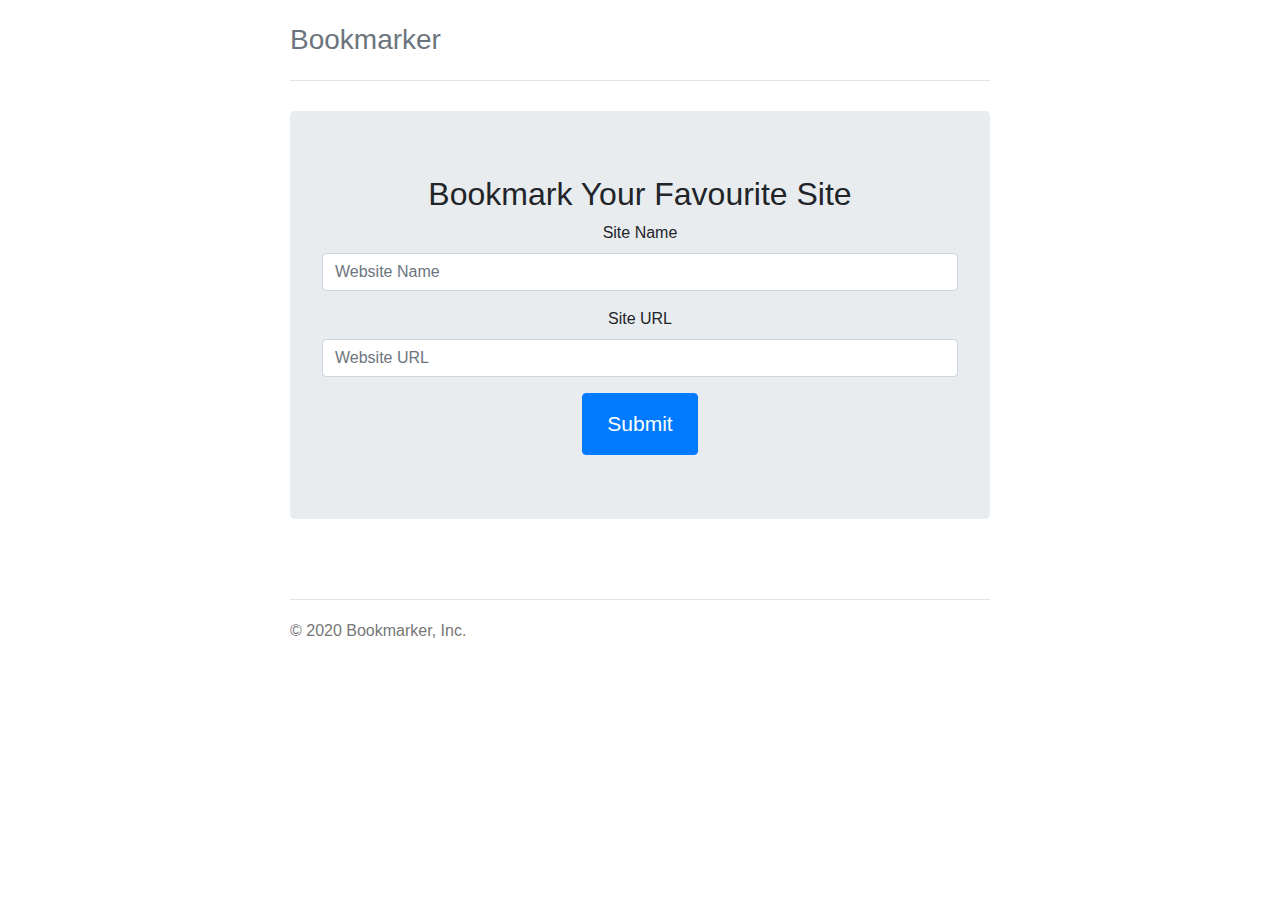
<file: BookMarker/index.html>
<!DOCTYPE html>
<html lang="en">
  <head>
    <meta charset="utf-8">
    <meta http-equiv="X-UA-Compatible" content="IE=edge">
    <meta name="viewport" content="width=device-width, initial-scale=1">

    <title>Site Bookmarker</title>

    <!-- Bootstrap core CSS -->
    <link href="css/bootstrap.min.css" rel="stylesheet">
    <link href="css/style.css" rel="stylesheet">

   
  </head>

  <body onLoad="fetchBookmarks()">

    <div class="container">
      <div class="header clearfix">
        <nav>
          
        </nav>
        <h3 class="text-muted">Bookmarker</h3>
      </div>

      <div class="jumbotron">
        <h2>Bookmark Your Favourite Site</h2>
        <form id="myForm">
          <div class="form-group">
            <label>Site Name</label>
            <input type="text" class="form-control" id="siteName" placeholder="Website Name"> </div>
            <div class="form-group">
            <label>Site URL</label>
            <input type="text" class="form-control" id="siteURL" placeholder="Website URL"> 
          </div>
          <button type="submit" class="btn btn-primary">Submit</button>

          </form>
           </div>

      <div class="row marketing">
        <div class="col-lg-12">
         <div id="bookmarksResults"></div>
        </div>

       
      </div>

      <footer class="footer">
        <p>&copy; 2020 Bookmarker, Inc.</p>
      </footer>

    </div> <!-- /container -->
    <script
  src="https://code.jquery.com/jquery-3.5.1.js"
  integrity="sha256-QWo7LDvxbWT2tbbQ97B53yJnYU3WhH/C8ycbRAkjPDc="
  crossorigin="anonymous"></script>
<script src="js/bootstrap.min.js"></script>
<script src="js/main.js"></script>


    
  </body>
</html>
</file>
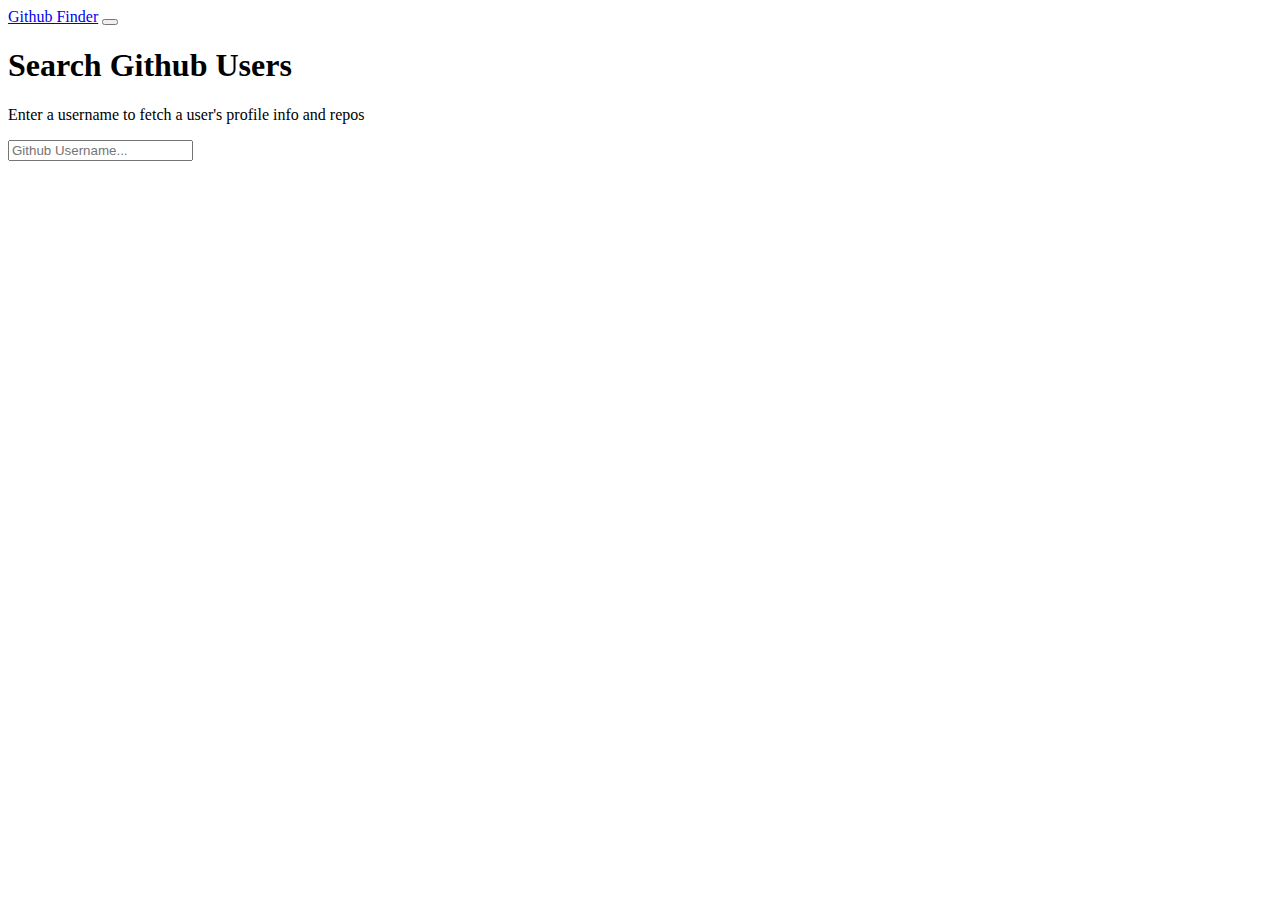
<file: Github-Finder_App/index.html>
<!doctype html>
<html lang="en">
  <head>
    <meta charset="utf-8">
    <meta http-equiv="X-UA-Compatible" content="IE=edge">
    <meta name="viewport" content="width=device-width, initial-scale=1, shrink-to-fit=no">

    <title>Github Finder</title>


    <!-- Bootstrap core CSS -->
<link href="https://bootswatch.com/4/simplex/bootstrap.min.css" rel="stylesheet">
<link rel="stylesheet" type="text/css" href="style.css">
<script src="https://ajax.googleapis.com/ajax/libs/jquery/3.5.1/jquery.min.js"></script>

  </head>


  <body>
    <nav class="navbar navbar-expand-md navbar-dark bg-dark">
  <a class="navbar-brand" href="#">Github Finder</a>
  <button class="navbar-toggler" type="button" data-toggle="collapse" data-target="#navbarsExampleDefault" aria-controls="navbarsExampleDefault" aria-expanded="false" aria-label="Toggle navigation">
    <span class="navbar-toggler-icon"></span>
  </button>

  <div class="collapse navbar-collapse" id="navbarsExampleDefault">
   
    <ul class="navbar-nav mr-auto">
      

    <!--
      <li class="nav-item active">
        <a class="nav-link" href="#">Home <span class="sr-only">(current)</span></a>
      </li>
      <li class="nav-item">
        <a class="nav-link" href="#">Link</a>
      </li>
      <li class="nav-item">
        <a class="nav-link disabled" href="#" tabindex="-1" aria-disabled="true">Disabled</a>
      </li>
      <li class="nav-item dropdown">
        <a class="nav-link dropdown-toggle" href="#" id="dropdown01" data-toggle="dropdown" aria-haspopup="true" aria-expanded="false">Dropdown</a>
        <div class="dropdown-menu" aria-labelledby="dropdown01">
          <a class="dropdown-item" href="#">Action</a>
          <a class="dropdown-item" href="#">Another action</a>
          <a class="dropdown-item" href="#">Something else here</a>
        </div>
      </li>

     -->


    </ul> 
 

  <!--
    <form class="form-inline my-2 my-lg-0">
      <input class="form-control mr-sm-2" type="text" placeholder="Search" aria-label="Search">
      <button class="btn btn-secondary my-2 my-sm-0" type="submit">Search</button>
    </form>
  -->
  </div>
</nav>

<main role="main" class="container">

  <div class="searchContainer">
    <h1>Search Github Users</h1>
    <p class="lead">Enter a username to fetch a user's profile info and repos</p>
    <input type="text" id="searchUser" class="form-control" placeholder="Github Username...">
  </div>
  <br>
  <div id="profile"></div>

</main><!-- /.container -->


<script src="main.js"></script>
<script src="https://stackpath.bootstrapcdn.com/bootstrap/4.5.2/js/bootstrap.min.js" ></script>
<script src="https://code.jquery.com/jquery-3.5.1.js" integrity="sha256-QWo7LDvxbWT2tbbQ97B53yJnYU3WhH/C8ycbRAkjPDc=" crossorigin="anonymous"></script>

</body>
</html>
</file>
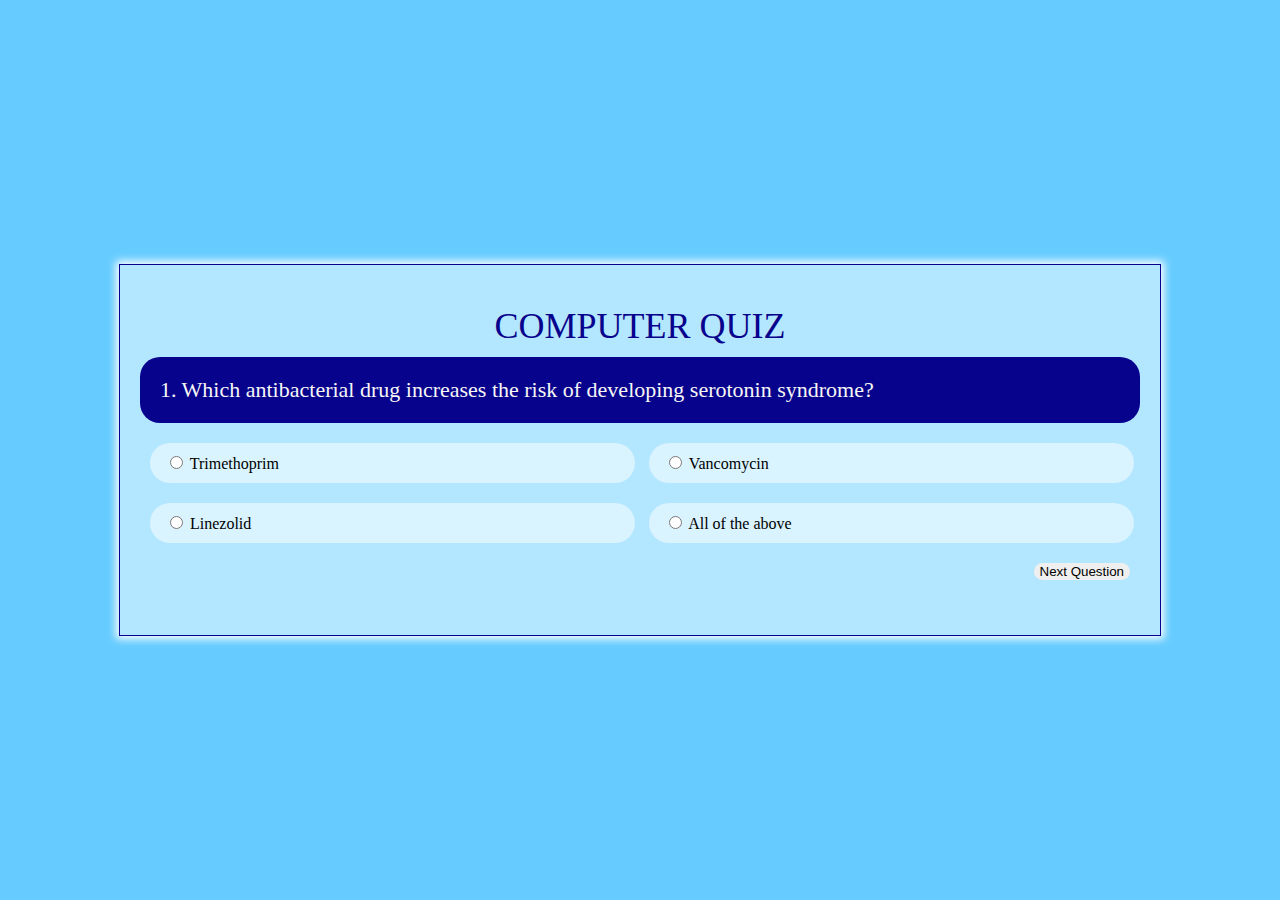
<file: Quiz_App/index.html>
<!DOCTYPE html>
<html>
<head>
	<title>QUIZ</title>
	<link href="https://fonts.googleapis.com/css2?family=Roboto:wght@100&display=swap" rel="stylesheet">
	<link rel="stylesheet" href="quiz.css">
</head>
<body>


	<div id="quizContainer" class="container">
		<div class="title">Computer Quiz</div>
		<div id="question" class="question"></div>
		<label class="option"><input type="radio" name="option" value="1" /> <span id="opt1"></span></label>
		<label class="option"><input type="radio" name="option" value="2" /> <span id="opt2"></span></label>
		<label class="option"><input type="radio" name="option" value="3" /> <span id="opt3"></span></label>
		<label class="option"><input type="radio" name="option" value="4" /> <span id="opt4"></span></label>

		<button id="nextbutton" class="next-btn" onclick="loadNextQuestion();"> Next Question </button>
		

	</div>
	<div id="result" class="container result" style="display:none;">
		

	</div>
	<script src="question.js"></script>
	<script src="quiz-script.js"></script>

</body>
</html>
</file>
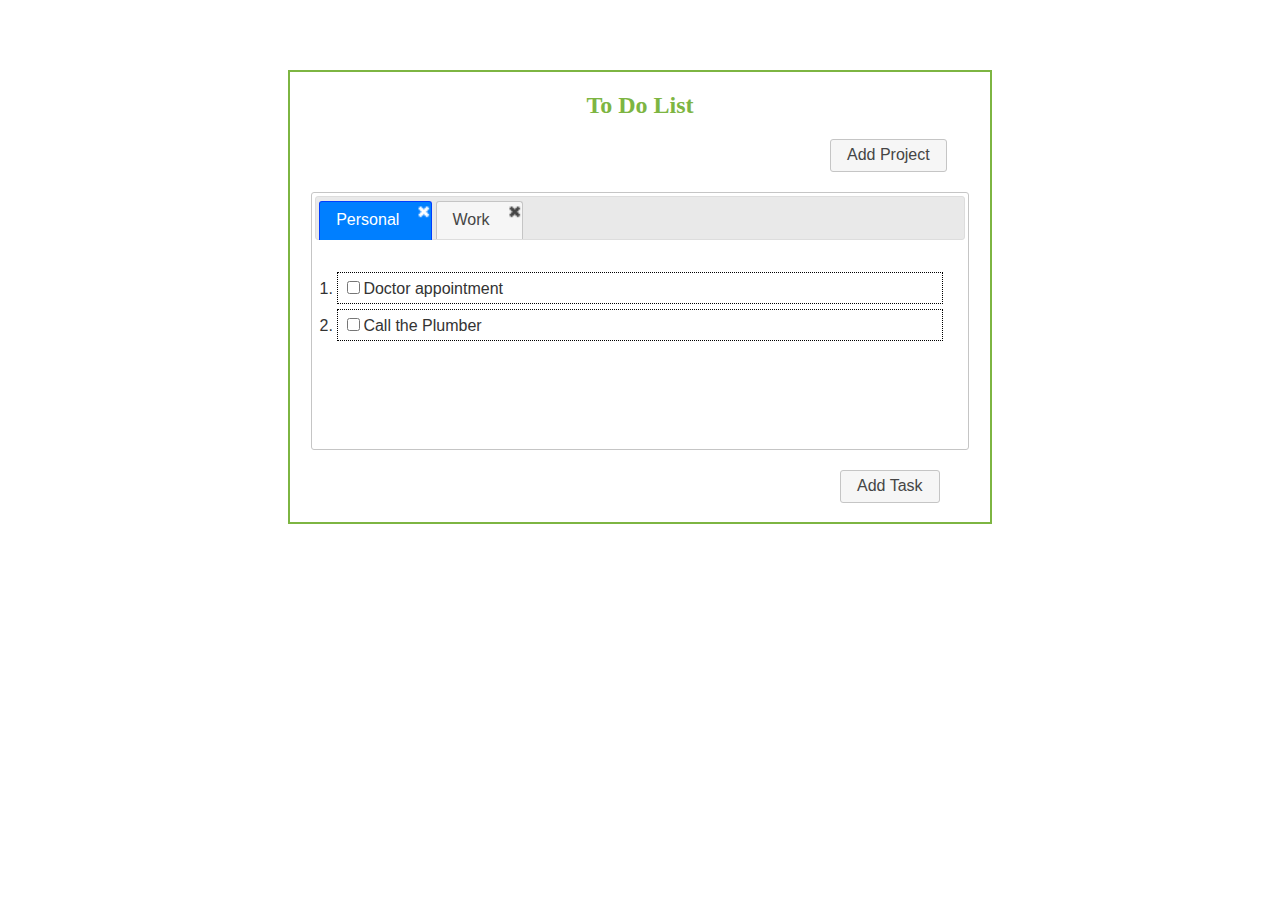
<file: TO-DO-LIST-APP/index.html>
<!DOCTYPE html>
<html>
<head>
	<title>To Do List Application</title>
	<link rel="stylesheet" href="jquery-ui.css">
	<script src="jquery.js"></script>
	<script src="jquery-ui.js"></script>
	<style>
		#container
		{
			width:700px;
			height:450px;
			margin:70px auto;
			border:2px solid rgb(125, 181, 66);
		}
		h2{
			color:rgb(125, 181, 66);
			text-align: center;
		}
		#projects
		{
			width:650px;
			height:250px;
			margin:0px auto;
			
		}
		ol li{
			border:1px dotted black;
			cursor:pointer;
			padding:5px;
			margin-bottom:5px;
		}
		ol li:hover{
			background:6eb7d6;
		}
		#btnAddProject
		{
			margin-left: 540px;
			margin-bottom: 20px;
		}
		#btnAddTask
		{
			margin-left: 550px;
			margin-top: 20px;
		}

		.ui-icon-close
		{
			transform: scale(1.5);
			cursor: pointer;
		}


	</style>
	<script>
		$(document).ready(function(){
			$("input[type=checkbox]").removeAttr("checked");
			$("#projects").tabs();
			$("ul").sortable({axis:"x", containment:"#projects"});
			$("ol").sortable({axis:"y", containment:"#projects"});
			$("#projects").on("click", "input[type=checkbox]", function(){

				$(this).closest("li").slideUp(function(){
					$(this).remove();


				});
			});

			$("#projects").on("click", "span.ui-icon-close", function(){

				var index = $(this).closest("li").index();
				var id = $("#main li:eq(" + index + ") a").attr("href");

				$("#main li:eq(" + index + ")").remove();
				$(id).remove();
				$("#projects").tabs("refresh");
			});
			$("#btnAddTask").button().click(function(){
				$("#task-dialog").dialog({width:400, resizeable:false, modal:true,
					buttons:{
						"Add new task":function(){
							$("#projects").tabs("refresh");
                            var activeTab = $("#projects").tabs("option", "active");
                            var title = $("#main > li:nth-child(" + (activeTab+1) +") > a").attr("href");
                            $("#projects " + title).append("<li><input type='checkbox'>" + $("#new-task").val() + "</li>");
                            $("#new-task").val("");
							$(this).dialog("close");
						},
						"Cancel":function(){
							$("#new-task").val("");
							$(this).dialog("close");

						}

					}

			});
			});

			$("#btnAddProject").button()
			.click(function(){
				$("#project-dialog").dialog({width:400, resizeable:false, modal:true,
					buttons:{
						"Add new project":function(){
							var projectName = $("#new-project").val();
							var replaceName = projectName.split(" ").join("_");
$("<li><a href='#" +replaceName + "''>" + projectName + "</a><span class='ui-icon ui-icon-close'></span></li>")
							.appendTo("#main").sortable();
							$("<ol id='" + replaceName + "'></ol>").appendTo("#projects");
							$("#projects").tabs("refresh");

							var tabCount = $("#projects .ui-tabs-nav li").length;
							$("#projects").tabs("option", "active", tabCount-1);

							
							$("#new-project").val("");
							$(this).dialog("close");
						},
						"Cancel":function(){
							$("#new-project").val("");
							$(this).dialog("close");
						}
					}});
			});  

		});
		

	</script>
</head>

<body>
	<div id="container">
		<h2>To Do List</h2>
		<button id="btnAddProject">Add Project</button>
		<div id="projects">
			<ul id="main">
<li><a href="#personal">Personal</a><span class="ui-icon ui-icon-close"></span></li>
				<li><a href="#work">Work</a><span class="ui-icon ui-icon-close"</li>

			</ul>
			<ol id="personal">
				<li><input type="checkbox">Doctor appointment</li>
				<li><input type="checkbox">Call the Plumber</li>
				

			</ol>
			<ol id="work">
				<li><input type="checkbox">Complete test case document</li>
				<li><input type="checkbox">Meet the project manager</li>
				<li><input type="checkbox">Record jQuery video</li>
				

			</ol>
			 
		</div>
		<button id="btnAddTask">Add Task</button>
		

	
	<div id="project-dialog" title="Add a project" style="display:none;">
		<label for="new-project">Project name</label><input id="new-project" type="text" />
		
	</div>
	<div id="task-dialog" title="Add a task" style="display:none;">
		<label for="task">Task name</label><input id="new-task" type="text" />
		
	</div>
	</div>

</body>
</html>
</file>
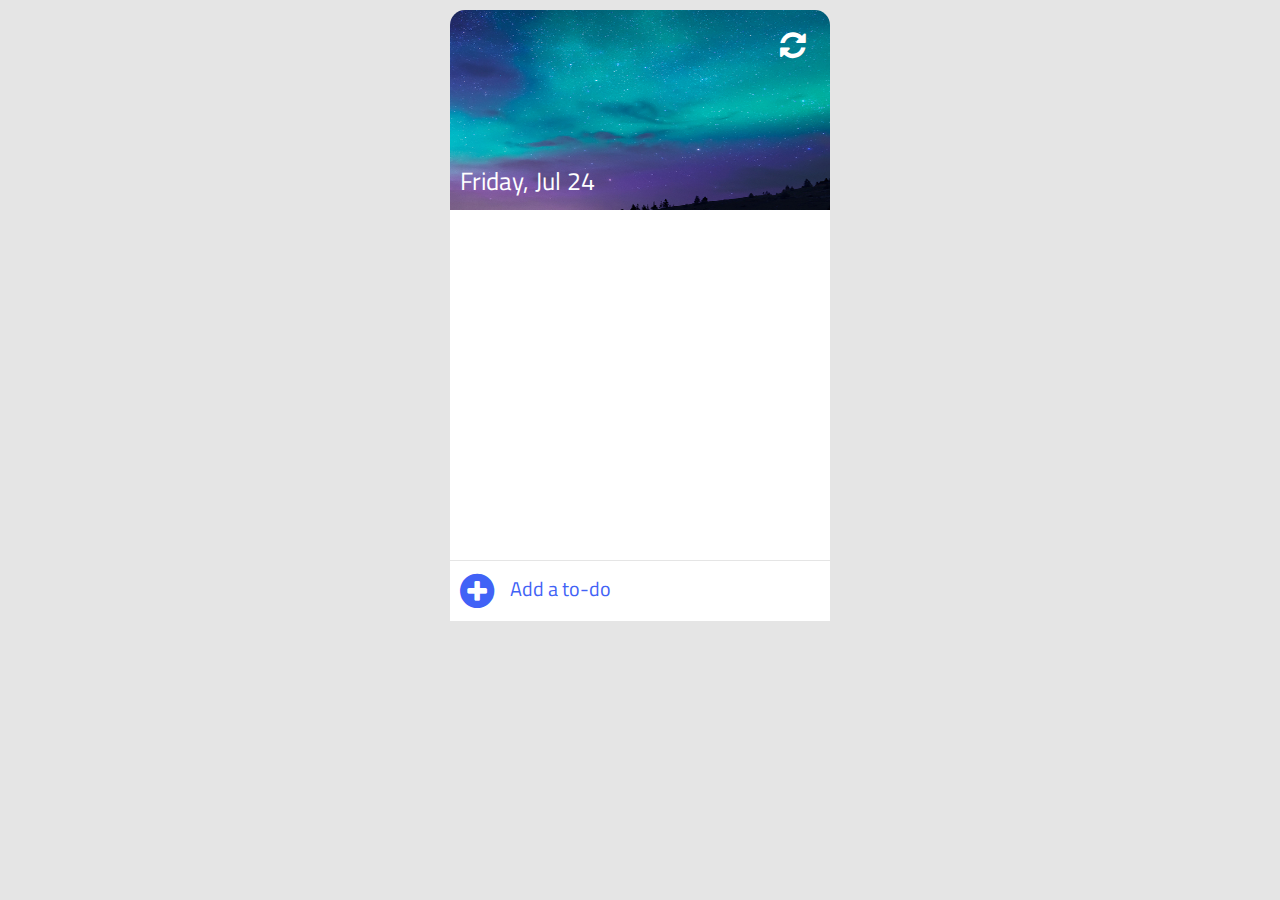
<file: To-Do-List/index.html>
<!DOCTYPE html>
<html lang="en">
<head>
    <meta charset="UTF-8">
    <title>JavaScript - To Do List</title>
    <link rel="stylesheet" href="https://fonts.googleapis.com/css?family=Titillium+Web">
    <link rel="stylesheet" href="css/font-awesome.css">
    <link rel="stylesheet" href="css/style.css">
</head>
<body>
    <div class="container">
        <div class="header">
            <div class="clear">
                <i class="fa fa-refresh"></i>
            </div>
            <div id="date"></div>
        </div>
        <div class="content">
            <ul id="list">
               <!-- 
                <li class="item">
                    <i class="fa fa-circle-thin co" job="complete" id="0"></i>
                    <p class="text">Drink Coffee</p>
                    <i class="fa fa-trash-o de" job="delete" id="0"></i> 
                </li> -->
            </ul>
        </div>
        <div class="add-to-do">
            <i class="fa fa-plus-circle"></i>
            <input type="text" id="input" placeholder="Add a to-do">
        </div>
    </div>
    <script src="js/app.js"></script>
</body>
</html>
</file>
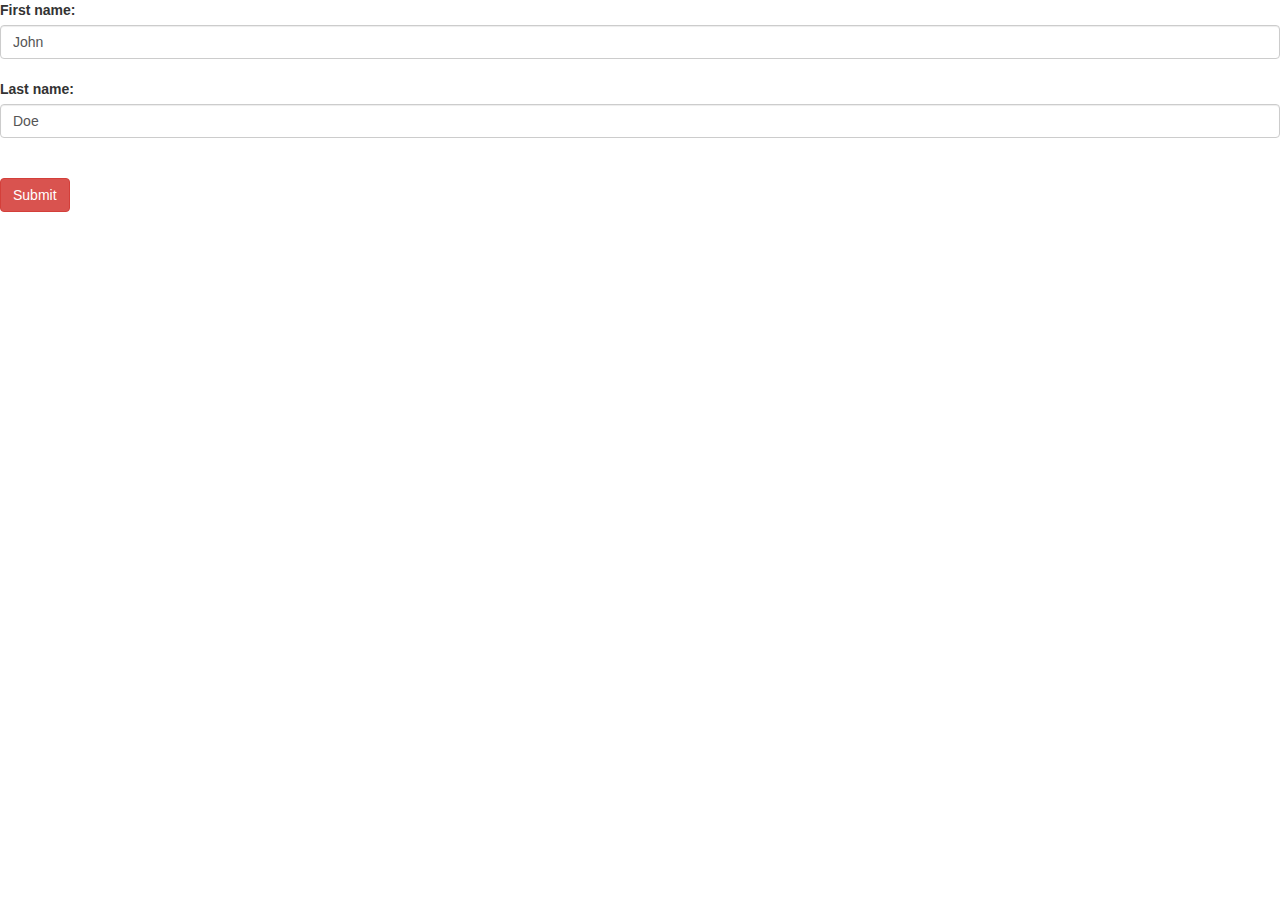
<file: My-Booklist_App/jndex.html>
<!DOCTYPE html>
<html lang="en">
<head>



	<link rel="stylesheet" href="https://maxcdn.bootstrapcdn.com/bootstrap/3.4.0/css/bootstrap.min.css">
<script src="https://ajax.googleapis.com/ajax/libs/jquery/3.4.0/jquery.min.js"></script>
 <script src="https://maxcdn.bootstrapcdn.com/bootstrap/3.4.0/js/bootstrap.min.js"></script>

	<title></title>
</head>
<body>


	<form>
  <label for="fname">First name:</label><br>
  <input type="text" id="fname" name="fname" value="John" class="form-control"><br>
  <label for="lname">Last name:</label><br>
  <input type="text" id="lname" name="lname" value="Doe" class="form-control">
  <br><br>
  <input type="submit" value="Submit" class="btn btn-danger">
</form> 

</body>
</html>
</file>
<file: BookMarker/css/style.css>
/* Space out content a bit */
body {
  padding-top: 20px;
  padding-bottom: 20px;
}

/* Everything but the jumbotron gets side spacing for mobile first views */
.header,
.marketing,
.footer {
  padding-right: 15px;
  padding-left: 15px;
}

/* Custom page header */
.header {
  padding-bottom: 20px;
  border-bottom: 1px solid #e5e5e5;
}
/* Make the masthead heading the same height as the navigation */
.header h3 {
  margin-top: 0;
  margin-bottom: 0;
  line-height: 40px;
}

/* Custom page footer */
.footer {
  padding-top: 19px;
  color: #777;
  border-top: 1px solid #e5e5e5;
}

/* Customize container */
@media (min-width: 768px) {
  .container {
    max-width: 730px;
  }
}
.container-narrow > hr {
  margin: 30px 0;
}

/* Main marketing message and sign up button */
.jumbotron {
  text-align: center;
  border-bottom: 1px solid #e5e5e5;
}
.jumbotron .btn {
  padding: 14px 24px;
  font-size: 21px;
}

/* Supporting marketing content */
.marketing {
  margin: 40px 0;
}
.marketing p + h4 {
  margin-top: 28px;
}

/* Responsive: Portrait tablets and up */
@media screen and (min-width: 768px) {
  /* Remove the padding we set earlier */
  .header,
  .marketing,
  .footer {
    padding-right: 0;
    padding-left: 0;
  }
  /* Space out the masthead */
  .header {
    margin-bottom: 30px;
  }
  /* Remove the bottom border on the jumbotron for visual effect */
  .jumbotron {
    border-bottom: 0;
  }
}
</file>
<file: Github-Finder_App/style.css>
.thumbnail {
	width: 100%;
}
</file>
<file: Quiz_App/quiz.css>
body{
	font-family: 'Roboto slab', serif;
	background: #6cf;



}

 .container{
 	  height: 330px;
 	  width: 1000px;
 	  position: absolute;
 	  top:50%;
 	  left:50%;
 	  transform: translateX(-50%) translateY(-50%);
 	  background: rgba(255, 255, 255, 0.5);
 	  padding: 20px;
 	  border: 1px solid #08038C;
 	  box-shadow: 0 0 8px 3px #fff;

 	}

 	 .title{
 	 	padding-top: 20px;
 	 	text-align: center;
 	 	font-size: 36px;
 	 	text-transform: uppercase;
 	 	color: #08038C; 
 	 	   }
       .question{
       	padding: 20px;
 	 	font-size: 22px;
 	 	background: #08038C;
 	 	border-radius: 20px;
 	 	margin: 10px 0 10px 0;
 	 	color: #f6f6f6;




       }


     .option{
     	width: 470px;
     	display: inline-block;
     	padding: 10px 0px 10px 15px;
     	vertical-align: middle;
     	background: rgba(255, 255, 255, 0.5);
     	margin: 10px 0px 10px 10px;
     	color: #000000;
     	border-radius: 20px;
     }




        .option:hover{
        	background: #08038C;
        	color: #f6f6f6;



        }

        .next-btn{
        	border: none;
        	outline: none;
        	background: rgba(255, 25, 255, 0,5);
        	width: 100px
        	height: 35px;
        	border-radius: 20px;
        	cursor: pointer;
        	float: right;
        	margin: 10px; 

        }
        .next-btn:hover{
        	background: #08038C;
        	color: #f6f6f6;


        }
        
        .result{
        	height: 100px;
        	text-align: center;
        	font-size: 75px;

        }
          .option input-checked .option{
          	background: #08038C;
          	color: #000;

          }
</file>
<file: To-Do-List/css/style.css>
/* ------------ youtube.com/CodeExplained ------------ */
body{
    padding: 0;
    margin: 0;
    background-color: rgba(0,0,0,0.1);
    font-family: 'Titillium Web', sans-serif;
}

/* ------------ container ------------ */
.container{
    padding:10px;
    width:380px;
    margin:0 auto;
}

/* ------------ header ------------ */
.header{
    width: 380px;
    height:200px;
    background-image: url('../img/bg2.jpg');
    background-size: 100% 200%;
    background-repeat: no-repeat;
    border-radius: 15px 15px 0 0;
    position: relative;
}
.clear{
    width : 30px;
    height: 30px;
    position: absolute;
    right:20px;
    top: 20px;
}
.clear i{
    font-size: 30px;
    color: #FFF;
}
.clear i:hover{
    cursor: pointer;
    text-shadow: 1px 3px 5px #000;
    transform: rotate(45deg);
}
#date{
    position: absolute;
    bottom: 10px;
    left: 10px;
    color: #FFF;
    font-size: 25px;
    font-family: 'Titillium Web', sans-serif;
}

/* ------------ content ------------ */
.content{
    width:380px;
    height: 350px;
    max-height:350px;
    background-color: #FFF;
    overflow: auto;
}
.content::-webkit-scrollbar { 
    display: none; 
}
.content ul{
    padding:0;
    margin:0;
}
.item{
    width:380px;
    height: 45px;
    min-height: 45px;
    position: relative;
    border-bottom: 1px solid rgba(0,0,0,0.1);
    list-style: none;
    padding: 0;
    margin: 0;
}
.item i.co{
    position: absolute;
    font-size: 25px;
    padding-left:5px;
    left:15px;
    top:10px;
}
.item i.co:hover{
    cursor: pointer;
}
.fa-check-circle{
    color:#6eb200;
}
.item p.text{
    position: absolute;
    padding:0;
    margin:0;
    font-size: 20px;
    left:50px;
    top:5px;
    background-color: #FFF;
    max-width:285px;
}
.lineThrough{
    text-decoration: line-through;
    color : #ccc;
}
.item i.de{
    position: absolute;
    font-size: 25px;
    right:15px;
    top:10px;
}
.item i.de:hover{
    color:#af0000;
    cursor: pointer;
}
/* ------------ add item ------------ */
.add-to-do{
    position: relative;
    width: 360px;
    height:40px;
    background-color: #FFF;
    padding: 10px;
    border-top: 1px solid rgba(0,0,0,0.1);
}
.add-to-do i{
    position: absolute;
    font-size: 40px;
    color: #4162f6;
}

.add-to-do input{
    position: absolute;
    left: 50px;
    height: 35px;
    width: 310px;
    background-color: transparent;
    border: none;
    font-size: 20px;
    padding-left:10px;
}
.add-to-do input::-webkit-input-placeholder { /* Chrome/Opera/Safari */
    color: #4162f6;
    font-family: 'Titillium Web', sans-serif;
    font-size: 20px;
}
.add-to-do input::-moz-placeholder { /* Firefox 19+ */
    color: #4162f6;
    font-family: 'Titillium Web', sans-serif;
    font-size: 20px;
}
.add-to-do input:-ms-input-placeholder { /* IE 10+ */
    color: #4162f6;
    font-family: 'Titillium Web', sans-serif;
    font-size: 20px;
}
.add-to-do input:-moz-placeholder { /* Firefox 18- */
    color: #4162f6;
    font-family: 'Titillium Web', sans-serif;
    font-size: 20px;
}
</file>
